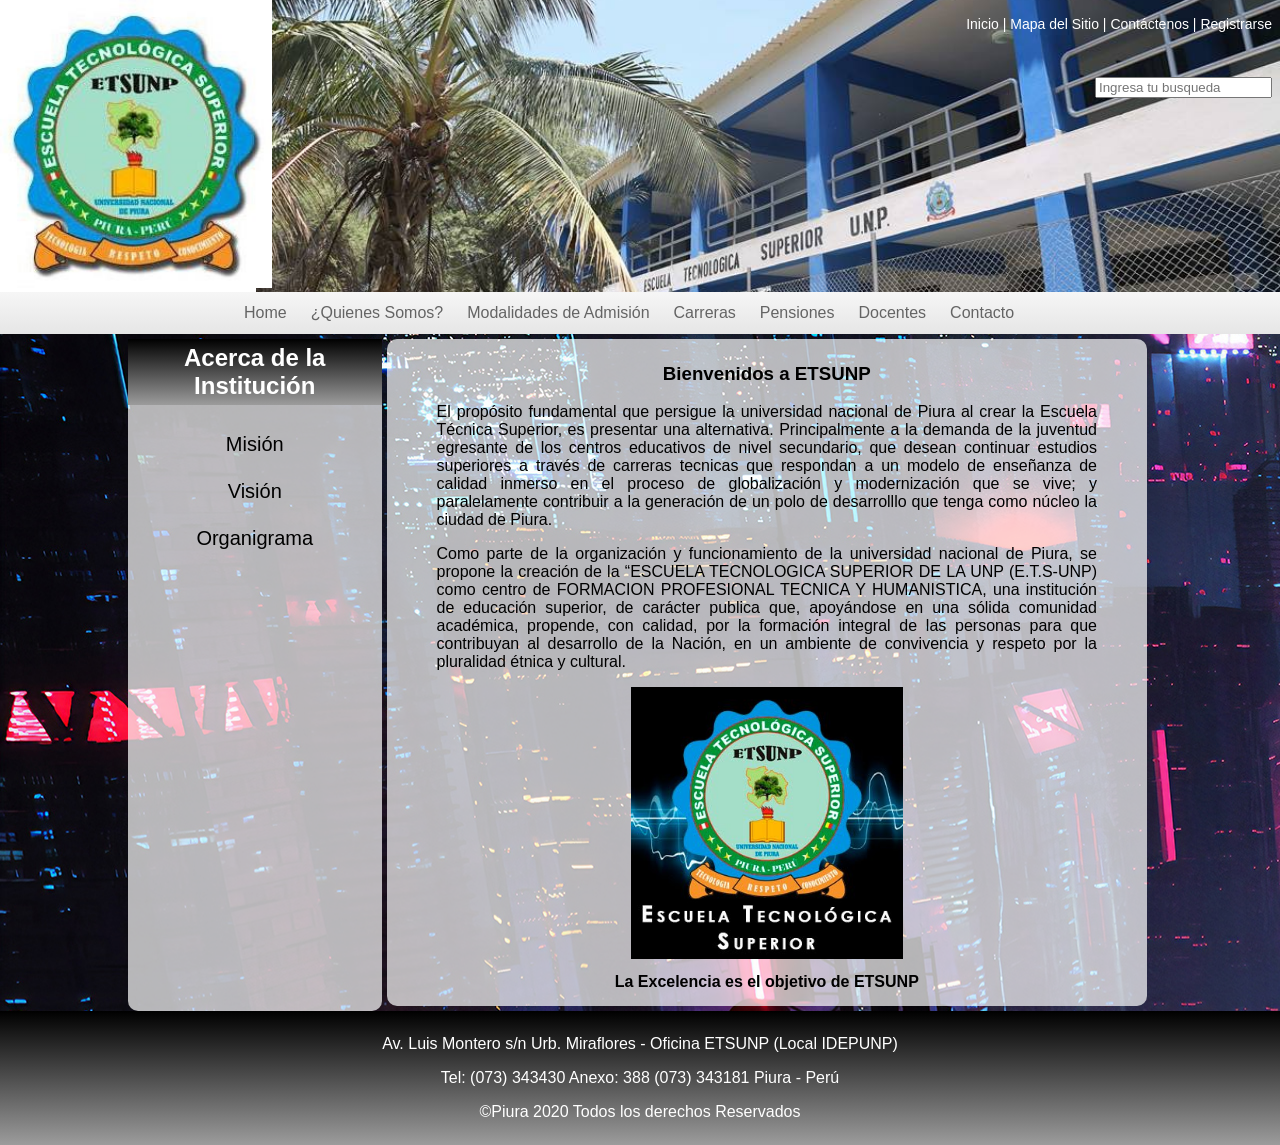
<file: etsunp/index.html>
<!DOCTYPE html>
<html lang="en">
<head>
  <meta charset="UTF-8">
  <meta name="viewport" content="width=device-width, user-scalable=no, initial-scale=1.0, maximum-scale=1.0, minimum-scale=1.0">
  <title>Escuela Tecnológica Superior UNP | ETSUNP</title>
  <link rel="shortcut icon" type="image/x-icon" href="img/icon.ico">
  <link rel="stylesheet" href="css/estilos.css">
</head>
<body>

  <header>
    <div class="cabecera">
      <div class="logo">
        <img src="img/logo.jpg">
      </div>
      <div class="izquierda">
        <div class="enlaces">
          <a href="home.html">Inicio</a> |
          <a href="#">Mapa del Sitio</a> |
          <a href="#pie">Contáctenos</a> |
          <a href="#">Registrarse</a>
        </div>
        <div class="busqueda">
          <input type="text" name="texto" id="texto" placeholder="Ingresa tu busqueda">
        </div>
      </div>
    </div>
  </header>

  <nav>
    <div class="navs">
      <ul class="lista">
        <li class="item"><a href="Home.html">Home</a></li>
        <li class="item"><a href="#">¿Quienes Somos?</a></li>
        <li class="item"><a href="#">Modalidades de Admisión</a></li>
        <li class="item"><a href="carreras.html">Carreras</a></li>
        <li class="item"><a href="#">Pensiones</a></li>
        <li class="item"><a href="#">Docentes</a></li>
        <li class="item"><a href="#">Contacto</a></li>
      </ul>
    </div>
  </nav>
  <div class="cuerpo">
    <div class="interno">
      <aside>
          <div class="titulo">
            <h1>Acerca de la Institución</h1>
          </div>
          <ul class="menuaside">
            <li><a href="mision.html">Misión</a></li>
            <li><a href="vision.html">Visión</a></li>
            <li><a href="organigrama.html">Organigrama</a></li>
          </ul>
      </aside>
      <section>
        <article>
          <h1>Bienvenidos a ETSUNP</h1>
          <p>El propósito fundamental que persigue la universidad nacional de Piura al crear la Escuela Técnica Superior, es presentar una alternativa. Principalmente a la demanda de la juventud egresante de los centros educativos de nivel secundario, que desean continuar estudios superiores a través de carreras tecnicas que respondan a un modelo de enseñanza de calidad inmerso en el proceso de globalización y modernización que se vive; y paralelamente contribuir a la generación de un polo de desarrolllo que tenga como núcleo la ciudad de Piura.</p>

          <p>Como parte de la organización y funcionamiento de la universidad nacional de Piura, se propone la creación de la “ESCUELA TECNOLOGICA SUPERIOR DE LA UNP (E.T.S-UNP) como centro de FORMACION PROFESIONAL TECNICA Y HUMANISTICA, una institución de educación superior, de carácter publica que, apoyándose en una sólida comunidad académica, propende, con calidad, por la formación integral de las personas para que contribuyan al desarrollo de la Nación, en un ambiente de convivencia y respeto por la pluralidad étnica y cultural.</p>
          <div class="img">
            <img src="img/logo2.jpg" alt="">
            <figcaption><b>La Excelencia es el objetivo de ETSUNP</b></figcaption>
          </div>
        </article>
      </section>
    </div>  
  </div>
  <footer>
    <div id="pie"class="pie">
      <p>Av. Luis Montero s/n Urb. Miraflores - Oficina ETSUNP (Local IDEPUNP)</p>
      <p>Tel: (073) 343430   Anexo: 388 (073) 343181       
      Piura - Perú</p>
      <p>©Piura 2020 Todos los derechos Reservados </p>
      
    </div>
  </footer>
</body>
</html>
</file>
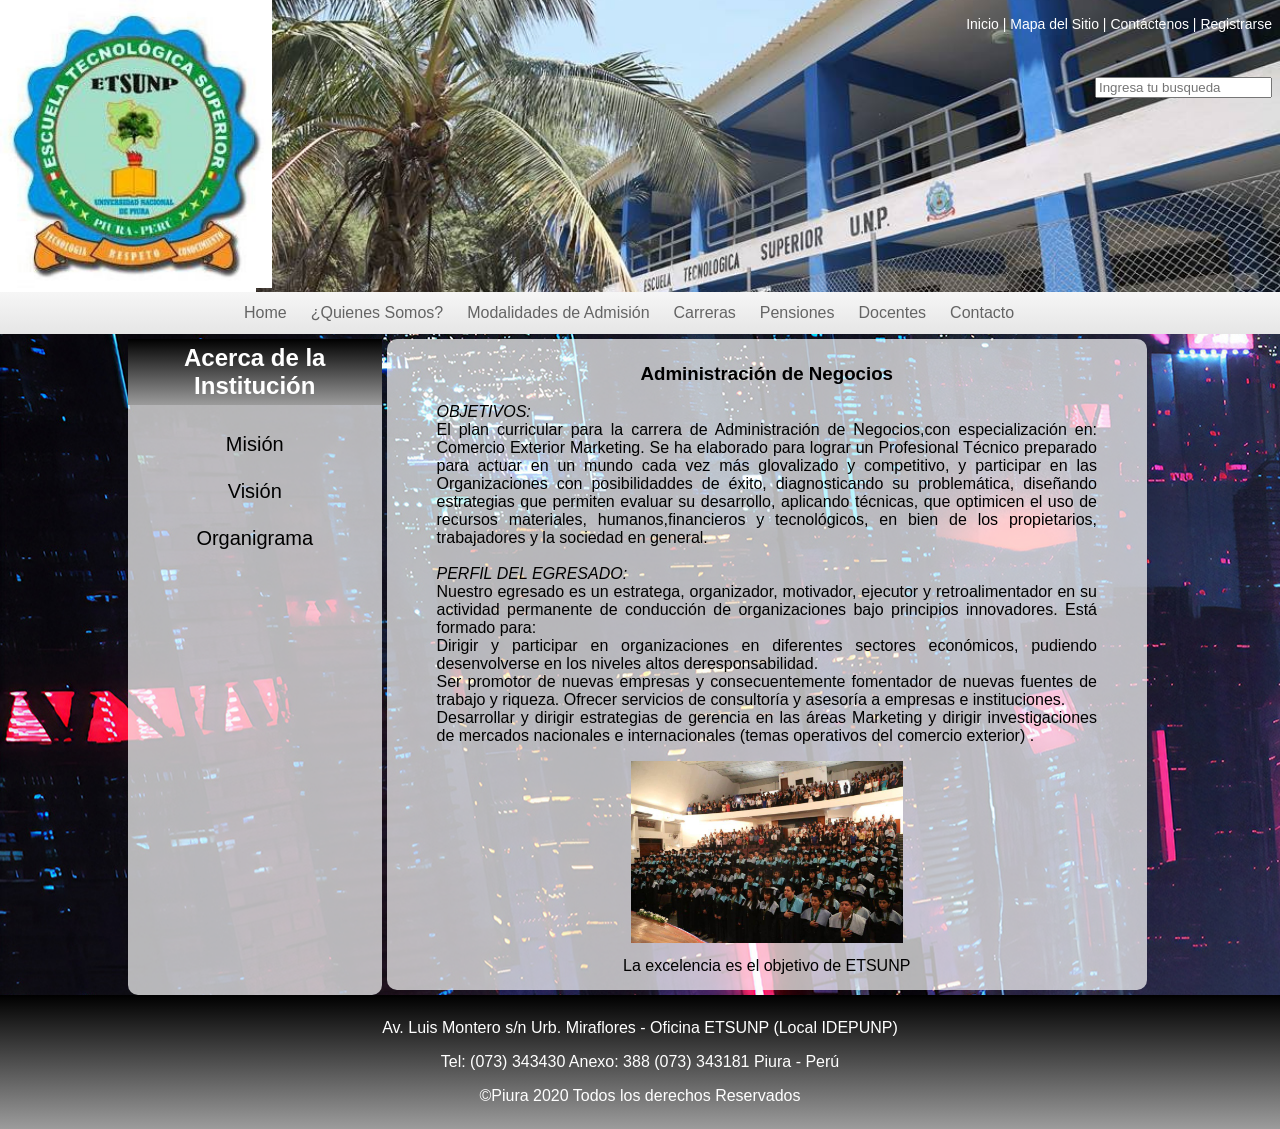
<file: etsunp/administracion.html>
<!DOCTYPE html>
<html lang="en">
<head>
  <meta charset="UTF-8">
  <meta name="viewport" content="width=device-width, user-scalable=no, initial-scale=1.0, maximum-scale=1.0, minimum-scale=1.0">
  <title>Escuela Tecnológica Superior UNP | ETSUNP</title>
  <link rel="shortcut icon" type="image/x-icon" href="img/icon.ico">
  <link rel="stylesheet" href="css/estilos.css">
</head>
<body>

  <header>
    <div class="cabecera">
      <div class="logo">
        <img src="img/logo.jpg">
      </div>
      <div class="izquierda">
        <div class="enlaces">
          <a href="home.html">Inicio</a> |
          <a href="#">Mapa del Sitio</a> |
          <a href="#pie">Contáctenos</a> |
          <a href="#">Registrarse</a>
        </div>
        <div class="busqueda">
          <input type="text" name="texto" id="texto" placeholder="Ingresa tu busqueda">
        </div>
      </div>
    </div>
  </header>

  <nav>
    <div class="navs">
      <ul class="lista">
        <li class="item"><a href="Home.html">Home</a></li>
        <li class="item"><a href="#">¿Quienes Somos?</a></li>
        <li class="item"><a href="#">Modalidades de Admisión</a></li>
        <li class="item"><a href="carreras.html">Carreras</a></li>
        <li class="item"><a href="#">Pensiones</a></li>
        <li class="item"><a href="#">Docentes</a></li>
        <li class="item"><a href="#">Contacto</a></li>
      </ul>
    </div>
  </nav>
  <div class="cuerpo">
    <div class="interno">
      <aside>
          <div class="titulo">
            <h1>Acerca de la Institución</h1>
          </div>
          <ul class="menuaside">
            <li><a href="mision.html">Misión</a></li>
            <li><a href="vision.html">Visión</a></li>
            <li><a href="organigrama.html">Organigrama</a></li>
          </ul>
      </aside>
      <section>
        <article>
          <h1>Administración de Negocios</h1>
          <p><i>OBJETIVOS:</i> <br>
              El plan curricular para la carrera de Administración de Negocios,con especialización en: 
              Comercio Exterior
              Marketing.
              Se ha elaborado para lograr un Profesional Técnico preparado para actuar en un mundo cada vez más glovalizado y competitivo, y participar en las Organizaciones con posibilidaddes de éxito, diagnosticando su problemática, diseñando estrategias que permiten evaluar su desarrollo, aplicando técnicas, que optimicen el uso de recursos materiales, humanos,financieros y tecnológicos, en bien de los propietarios, trabajadores y la sociedad en general.
              <br>
              <br>
              <i>PERFIL DEL EGRESADO:</i> <br>
              Nuestro egresado es un estratega, organizador, motivador, ejecutor y retroalimentador en su actividad permanente de conducción de organizaciones bajo principios innovadores. Está formado para:  <br>
              Dirigir y participar en organizaciones en diferentes sectores económicos, pudiendo desenvolverse en los niveles altos deresponsabilidad. <br>
              Ser promotor de nuevas empresas y consecuentemente fomentador de nuevas fuentes de trabajo y riqueza.
              Ofrecer servicios de consultoría y asesoría a empresas e instituciones. <br>
              Desarrollar y dirigir estrategias de gerencia en las áreas Marketing y dirigir investigaciones de mercados nacionales e internacionales (temas operativos del comercio exterior) .</p>
          <div class="img">
            <img src="img/graduacion.jpg" alt="">
            <figcaption>La excelencia es el objetivo de ETSUNP</figcaption>
          </div>
        </article>
      </section>
    </div>  
  </div>
  <footer>
    <div id="pie"class="pie">
      <p>Av. Luis Montero s/n Urb. Miraflores - Oficina ETSUNP (Local IDEPUNP)</p>
      <p>Tel: (073) 343430   Anexo: 388 (073) 343181       
      Piura - Perú</p>
      <p>©Piura 2020 Todos los derechos Reservados </p>
      
    </div>
  </footer>
</body>
</html>
</file>
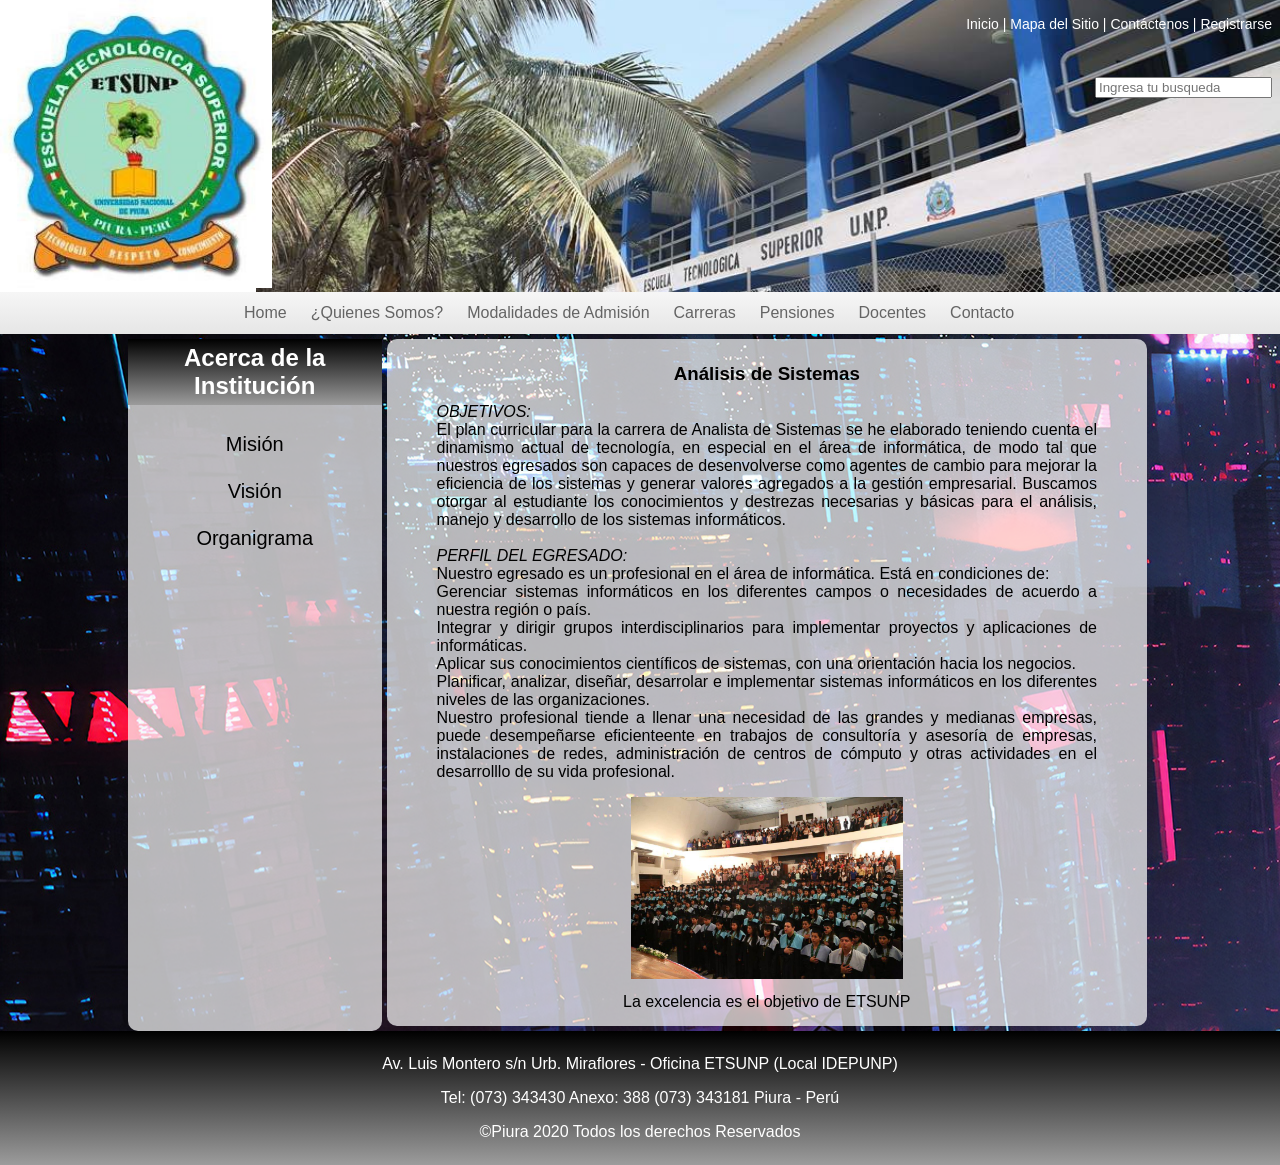
<file: etsunp/analisis.html>
<!DOCTYPE html>
<html lang="en">
<head>
  <meta charset="UTF-8">
  <meta name="viewport" content="width=device-width, user-scalable=no, initial-scale=1.0, maximum-scale=1.0, minimum-scale=1.0">
  <title>Escuela Tecnológica Superior UNP | ETSUNP</title>
  <link rel="shortcut icon" type="image/x-icon" href="img/icon.ico">
  <link rel="stylesheet" href="css/estilos.css">
</head>
<body>

  <header>
    <div class="cabecera">
      <div class="logo">
        <img src="img/logo.jpg">
      </div>
      <div class="izquierda">
        <div class="enlaces">
          <a href="home.html">Inicio</a> |
          <a href="#">Mapa del Sitio</a> |
          <a href="#pie">Contáctenos</a> |
          <a href="#">Registrarse</a>
        </div>
        <div class="busqueda">
          <input type="text" name="texto" id="texto" placeholder="Ingresa tu busqueda">
        </div>
      </div>
    </div>
  </header>

  <nav>
    <div class="navs">
      <ul class="lista">
        <li class="item"><a href="Home.html">Home</a></li>
        <li class="item"><a href="#">¿Quienes Somos?</a></li>
        <li class="item"><a href="#">Modalidades de Admisión</a></li>
        <li class="item"><a href="carreras.html">Carreras</a></li>
        <li class="item"><a href="#">Pensiones</a></li>
        <li class="item"><a href="#">Docentes</a></li>
        <li class="item"><a href="#">Contacto</a></li>
      </ul>
    </div>
  </nav>
  <div class="cuerpo">
    <div class="interno">
      <aside>
          <div class="titulo">
            <h1>Acerca de la Institución</h1>
          </div>
          <ul class="menuaside">
            <li><a href="mision.html">Misión</a></li>
            <li><a href="vision.html">Visión</a></li>
            <li><a href="organigrama.html">Organigrama</a></li>
          </ul>
      </aside>
      <section>
        <article>
          <h1>Análisis de Sistemas</h1>
          <p><i>OBJETIVOS:</i> <br>
              El plan curricular para la carrera de Analista de Sistemas se he elaborado teniendo cuenta el dinamismo actual de tecnología, en especial en el área de informática, de modo tal que nuestros egresados son capaces de desenvolverse como agentes de cambio para mejorar la eficiencia de los sistemas y generar valores agregados a la gestión empresarial. 

              Buscamos otorgar al estudiante los conocimientos y destrezas necesarias y básicas para el análisis, manejo y desarrollo de los sistemas informáticos.
              <br>
              <br>
              <i>PERFIL DEL EGRESADO:</i> <br>
              Nuestro egresado es un profesional en el área de informática. Está en condiciones de: <br>
              Gerenciar sistemas informáticos en los diferentes campos o necesidades de acuerdo a nuestra región o país. <br>
              Integrar y dirigir grupos interdisciplinarios para implementar proyectos y aplicaciones de informáticas.<br>
              Aplicar sus conocimientos científicos de sistemas, con una orientación hacia los negocios.
              <br>
              Planificar, analizar, diseñar, desarrolar e implementar sistemas informáticos en los diferentes niveles de las organizaciones.
              <br>
              Nuestro profesional tiende a llenar una necesidad de las grandes y medianas empresas, puede desempeñarse eficienteente en trabajos de consultoría y asesoría de empresas, instalaciones de redes, administración de centros de cómputo y otras actividades en el desarrolllo de su vida profesional.</p>
          <div class="img">
            <img src="img/graduacion.jpg" alt="">
            <figcaption>La excelencia es el objetivo de ETSUNP</figcaption>
          </div>
        </article>
      </section>
    </div>  
  </div>
  <footer>
    <div id="pie"class="pie">
      <p>Av. Luis Montero s/n Urb. Miraflores - Oficina ETSUNP (Local IDEPUNP)</p>
      <p>Tel: (073) 343430   Anexo: 388 (073) 343181       
      Piura - Perú</p>
      <p>©Piura 2020 Todos los derechos Reservados </p>
      
    </div>
  </footer>
</body>
</html>
</file>
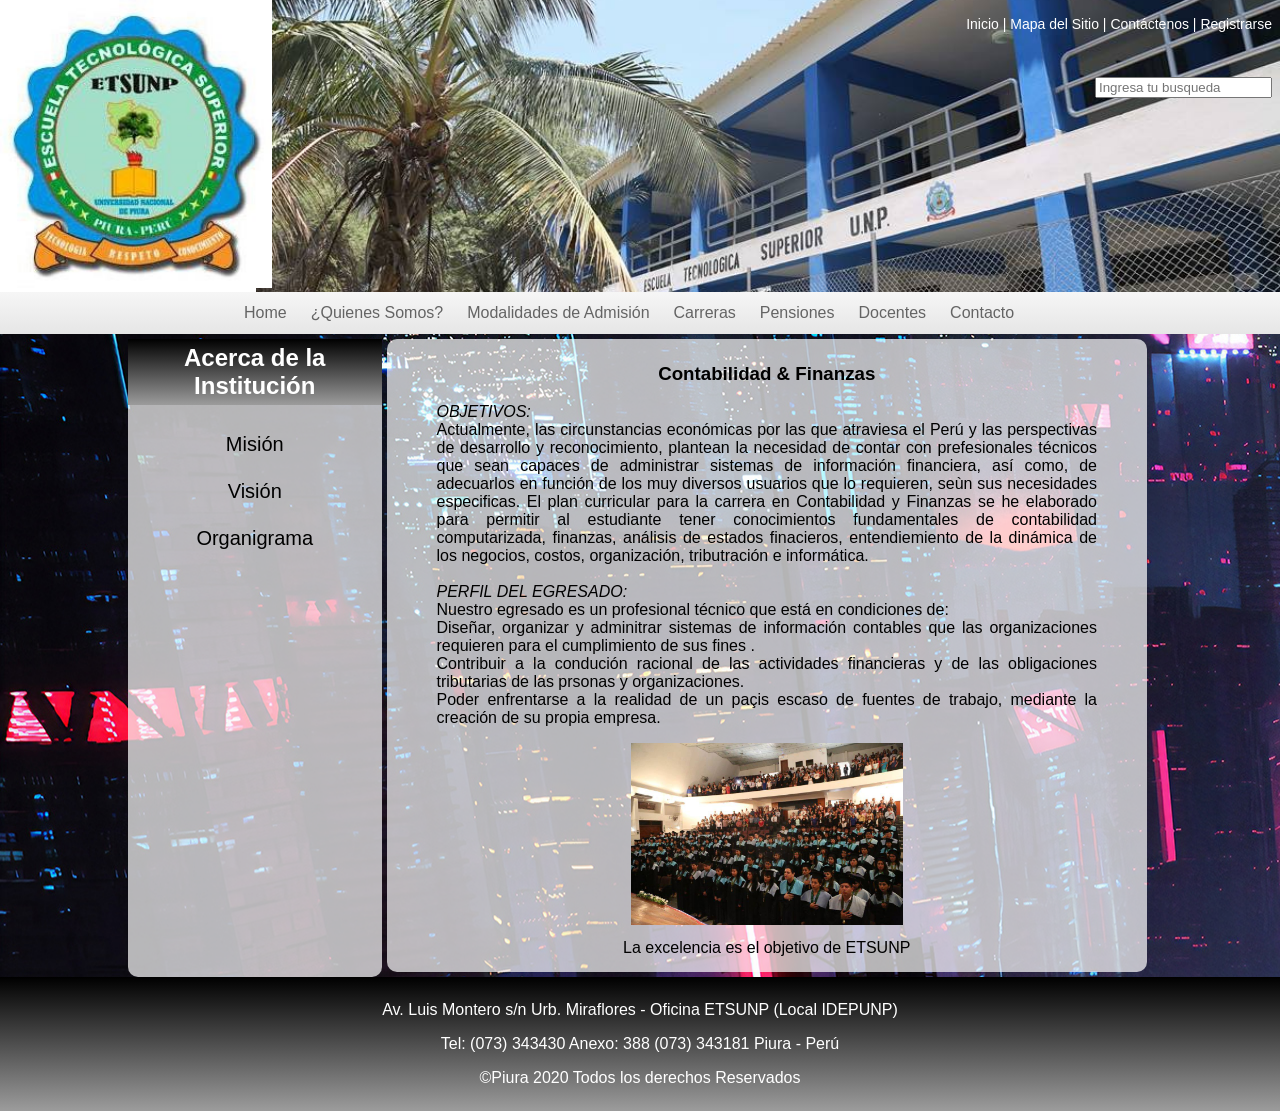
<file: etsunp/contabilidad.html>
<!DOCTYPE html>
<html lang="en">
<head>
  <meta charset="UTF-8">
  <meta name="viewport" content="width=device-width, user-scalable=no, initial-scale=1.0, maximum-scale=1.0, minimum-scale=1.0">
  <title>Escuela Tecnológica Superior UNP | ETSUNP</title>
  <link rel="shortcut icon" type="image/x-icon" href="img/icon.ico">
  <link rel="stylesheet" href="css/estilos.css">
</head>
<body>

  <header>
    <div class="cabecera">
      <div class="logo">
        <img src="img/logo.jpg">
      </div>
      <div class="izquierda">
        <div class="enlaces">
          <a href="home.html">Inicio</a> |
          <a href="#">Mapa del Sitio</a> |
          <a href="#pie">Contáctenos</a> |
          <a href="#">Registrarse</a>
        </div>
        <div class="busqueda">
          <input type="text" name="texto" id="texto" placeholder="Ingresa tu busqueda">
        </div>
      </div>
    </div>
  </header>

  <nav>
    <div class="navs">
      <ul class="lista">
        <li class="item"><a href="Home.html">Home</a></li>
        <li class="item"><a href="#">¿Quienes Somos?</a></li>
        <li class="item"><a href="#">Modalidades de Admisión</a></li>
        <li class="item"><a href="carreras.html">Carreras</a></li>
        <li class="item"><a href="#">Pensiones</a></li>
        <li class="item"><a href="#">Docentes</a></li>
        <li class="item"><a href="#">Contacto</a></li>
      </ul>
    </div>
  </nav>
  <div class="cuerpo">
    <div class="interno">
      <aside>
          <div class="titulo">
            <h1>Acerca de la Institución</h1>
          </div>
          <ul class="menuaside">
            <li><a href="mision.html">Misión</a></li>
            <li><a href="vision.html">Visión</a></li>
            <li><a href="organigrama.html">Organigrama</a></li>
          </ul>
      </aside>
      <section>
        <article>
          <h1>Contabilidad & Finanzas</h1>
          <p><i>OBJETIVOS:</i> <br>
              Actualmente, las circunstancias económicas por las que atraviesa el Perú y las perspectivas de desarrollo y reconocimiento, plantean la necesidad de contar con prefesionales técnicos que sean capaces de administrar sistemas de información financiera, así como, de adecuarlos en función de los muy diversos usuarios que lo requieren, seùn sus necesidades especificas.

              El plan curricular para la carrera en Contabilidad y Finanzas se he elaborado para permitir al estudiante tener conocimientos fundamentales de contabilidad computarizada, finanzas, análisis de estados finacieros, entendiemiento de la dinámica de los negocios, costos, organización, tributración e informática.
              
              <br>
              <br>
              <i>PERFIL DEL EGRESADO:</i> <br>
              Nuestro egresado es un profesional técnico que está en condiciones de:<br>
              Diseñar, organizar y adminitrar sistemas de información contables que las organizaciones requieren para el cumplimiento de sus fines . <br>
              Contribuir a la condución racional de las actividades financieras y de las obligaciones tributarias de las prsonas y organizaciones.<br>
              Poder enfrentarse a la realidad de un paçis escaso de fuentes de trabajo, mediante la creación de su propia empresa.</p>
          <div class="img">
            <img src="img/graduacion.jpg" alt="">
            <figcaption>La excelencia es el objetivo de ETSUNP</figcaption>
          </div>
        </article>
      </section>
    </div>  
  </div>
  <footer>
    <div id="pie"class="pie">
      <p>Av. Luis Montero s/n Urb. Miraflores - Oficina ETSUNP (Local IDEPUNP)</p>
      <p>Tel: (073) 343430   Anexo: 388 (073) 343181       
      Piura - Perú</p>
      <p>©Piura 2020 Todos los derechos Reservados </p>
      
    </div>
  </footer>
</body>
</html>
</file>
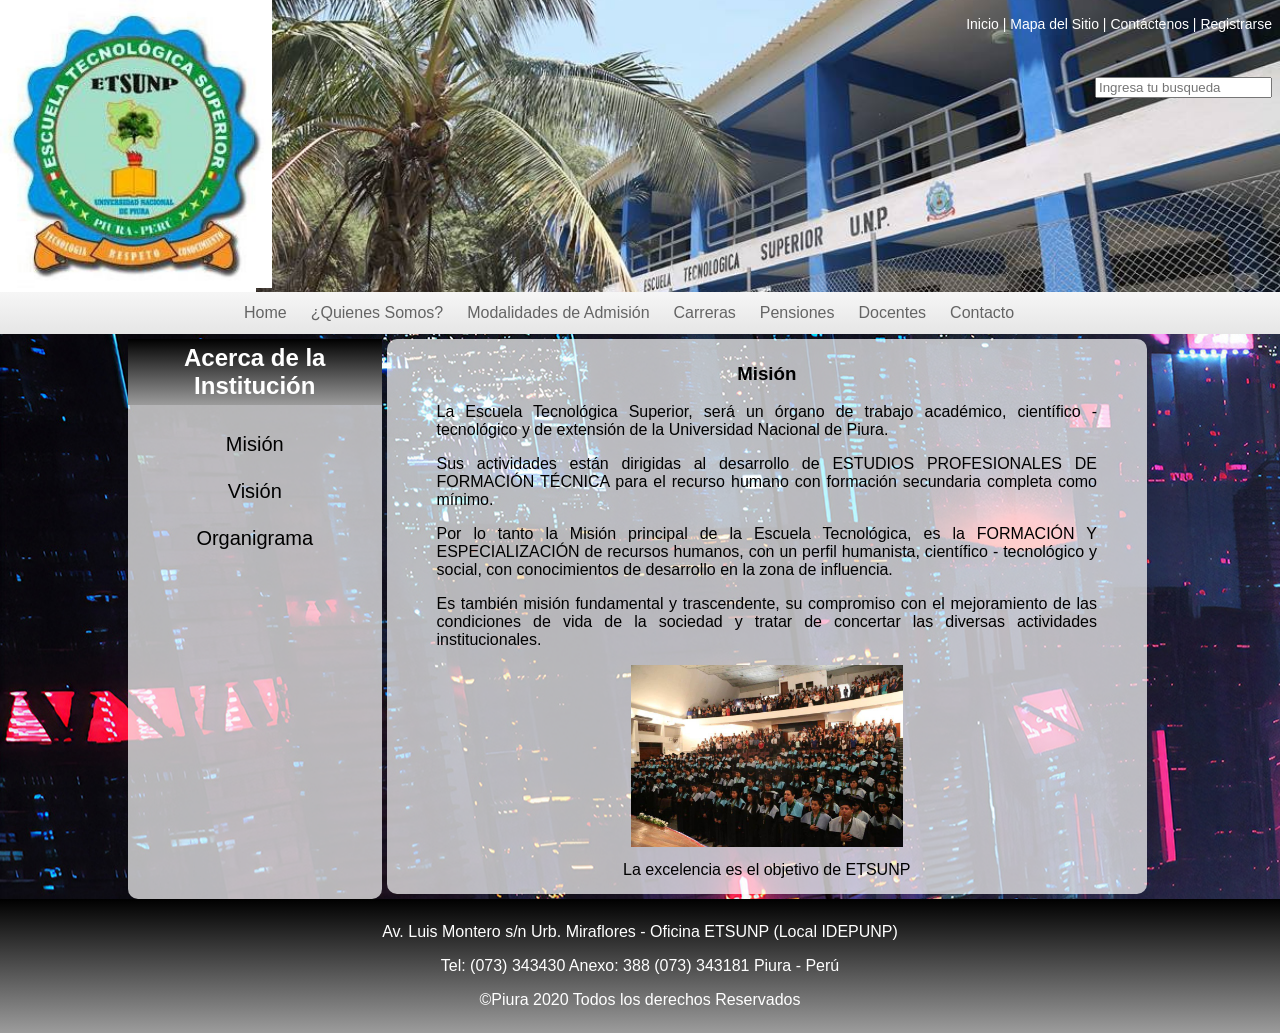
<file: etsunp/mision.html>
<!DOCTYPE html>
<html lang="en">
<head>
  <meta charset="UTF-8">
  <meta name="viewport" content="width=device-width, user-scalable=no, initial-scale=1.0, maximum-scale=1.0, minimum-scale=1.0">
  <title>Escuela Tecnológica Superior UNP | ETSUNP</title>
  <link rel="shortcut icon" type="image/x-icon" href="img/icon.ico">
  <link rel="stylesheet" href="css/estilos.css">
</head>
<body>

  <header>
    <div class="cabecera">
      <div class="logo">
        <img src="img/logo.jpg">
      </div>
      <div class="izquierda">
        <div class="enlaces">
          <a href="home.html">Inicio</a> |
          <a href="#">Mapa del Sitio</a> |
          <a href="#pie">Contáctenos</a> |
          <a href="#">Registrarse</a>
        </div>
        <div class="busqueda">
          <input type="text" name="texto" id="texto" placeholder="Ingresa tu busqueda">
        </div>
      </div>
    </div>
  </header>

  <nav>
    <div class="navs">
      <ul class="lista">
        <li class="item"><a href="Home.html">Home</a></li>
        <li class="item"><a href="#">¿Quienes Somos?</a></li>
        <li class="item"><a href="#">Modalidades de Admisión</a></li>
        <li class="item"><a href="carreras.html">Carreras</a></li>
        <li class="item"><a href="#">Pensiones</a></li>
        <li class="item"><a href="#">Docentes</a></li>
        <li class="item"><a href="#">Contacto</a></li>
      </ul>
    </div>
  </nav>
  <div class="cuerpo">
    <div class="interno">
      <aside>
          <div class="titulo">
            <h1>Acerca de la Institución</h1>
          </div>
          <ul class="menuaside">
            <li><a href="mision.html">Misión</a></li>
            <li><a href="vision.html">Visión</a></li>
            <li><a href="organigrama.html">Organigrama</a></li>
          </ul>
      </aside>
      <section>
        <article>
          <h1>Misión</h1>
          <p>La Escuela Tecnológica Superior, será un órgano de trabajo académico, científico - tecnológico y de extensión de la Universidad Nacional de Piura.</p>

          <p>Sus actividades están dirigidas al desarrollo de ESTUDIOS PROFESIONALES DE FORMACIÓN TÉCNICA para el recurso humano con formación secundaria completa como mínimo.<p/>

          <p>Por lo tanto la Misión principal de la Escuela Tecnológica, es la FORMACIÓN Y ESPECIALIZACIÓN de recursos humanos, con un perfil humanista, científico - tecnológico y social, con conocimientos de desarrollo en la zona de influencia.<p/>
          <p>Es también misión fundamental y trascendente, su compromiso con el mejoramiento de las condiciones de vida de la sociedad y tratar de concertar las diversas actividades institucionales.</p>
          <div class="img">
            <img src="img/graduacion.jpg" alt="">
            <figcaption>La excelencia es el objetivo de ETSUNP</figcaption>
          </div>
        </article>
      </section>
    </div>  
  </div>
  <footer>
    <div id="pie"class="pie">
      <p>Av. Luis Montero s/n Urb. Miraflores - Oficina ETSUNP (Local IDEPUNP)</p>
      <p>Tel: (073) 343430   Anexo: 388 (073) 343181       
      Piura - Perú</p>
      <p>©Piura 2020 Todos los derechos Reservados </p>
      
    </div>
  </footer>
</body>
</html>
</file>
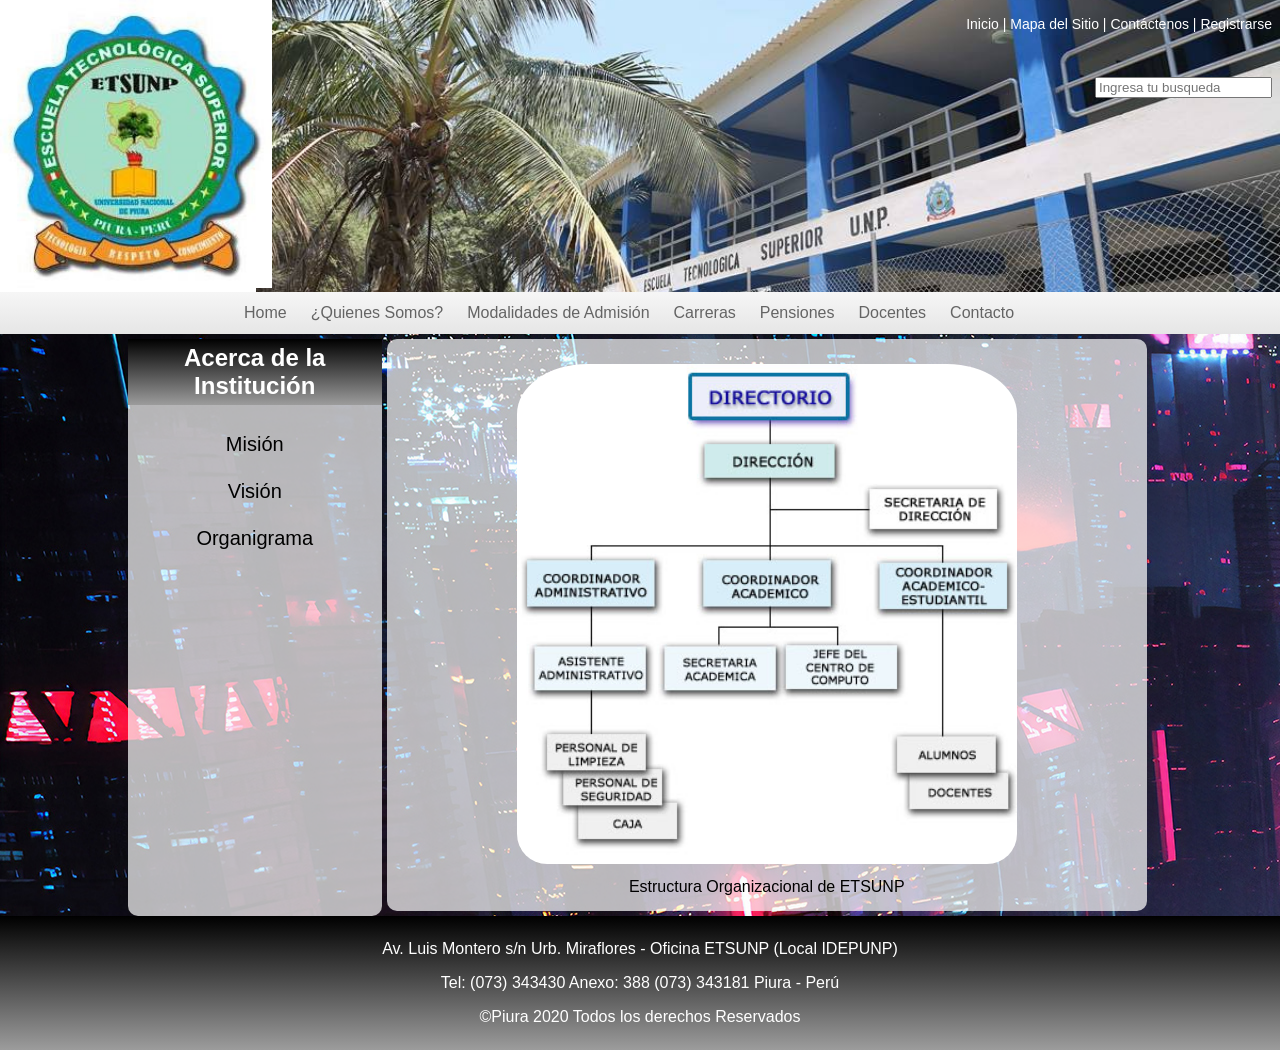
<file: etsunp/organigrama.html>
<!DOCTYPE html>
<html lang="en">
<head>
  <meta charset="UTF-8">
  <meta name="viewport" content="width=device-width, user-scalable=no, initial-scale=1.0, maximum-scale=1.0, minimum-scale=1.0">
  <title>Escuela Tecnológica Superior UNP | ETSUNP</title>
  <link rel="shortcut icon" type="image/x-icon" href="img/icon.ico">
  <link rel="stylesheet" href="css/estilos.css">
</head>
<body>

  <header>
    <div class="cabecera">
      <div class="logo">
        <img src="img/logo.jpg">
      </div>
      <div class="izquierda">
        <div class="enlaces">
          <a href="home.html">Inicio</a> |
          <a href="#">Mapa del Sitio</a> |
          <a href="#pie">Contáctenos</a> |
          <a href="#">Registrarse</a>
        </div>
        <div class="busqueda">
          <input type="text" name="texto" id="texto" placeholder="Ingresa tu busqueda">
        </div>
      </div>
    </div>
  </header>

  <nav>
    <div class="navs">
      <ul class="lista">
        <li class="item"><a href="Home.html">Home</a></li>
        <li class="item"><a href="#">¿Quienes Somos?</a></li>
        <li class="item"><a href="#">Modalidades de Admisión</a></li>
        <li class="item"><a href="carreras.html">Carreras</a></li>
        <li class="item"><a href="#">Pensiones</a></li>
        <li class="item"><a href="#">Docentes</a></li>
        <li class="item"><a href="#">Contacto</a></li>
      </ul>
    </div>
  </nav>
  <div class="cuerpo">
    <div class="interno">
      <aside>
          <div class="titulo">
            <h1>Acerca de la Institución</h1>
          </div>
          <ul class="menuaside">
            <li><a href="mision.html">Misión</a></li>
            <li><a href="vision.html">Visión</a></li>
            <li><a href="organigrama.html">Organigrama</a></li>
          </ul>
      </aside>
      <section>
        <article>
          <div class="img">
            <img class="organigrama" src="img/organigrama.jpg" alt="">
            <figcaption>Estructura Organizacional de ETSUNP</figcaption>
          </div>
        </article>
      </section>
    </div>  
  </div>
  <footer>
    <div id="pie"class="pie">
      <p>Av. Luis Montero s/n Urb. Miraflores - Oficina ETSUNP (Local IDEPUNP)</p>
      <p>Tel: (073) 343430   Anexo: 388 (073) 343181       
      Piura - Perú</p>
      <p>©Piura 2020 Todos los derechos Reservados </p>
      
    </div>
  </footer>
</body>
</html>
</file>
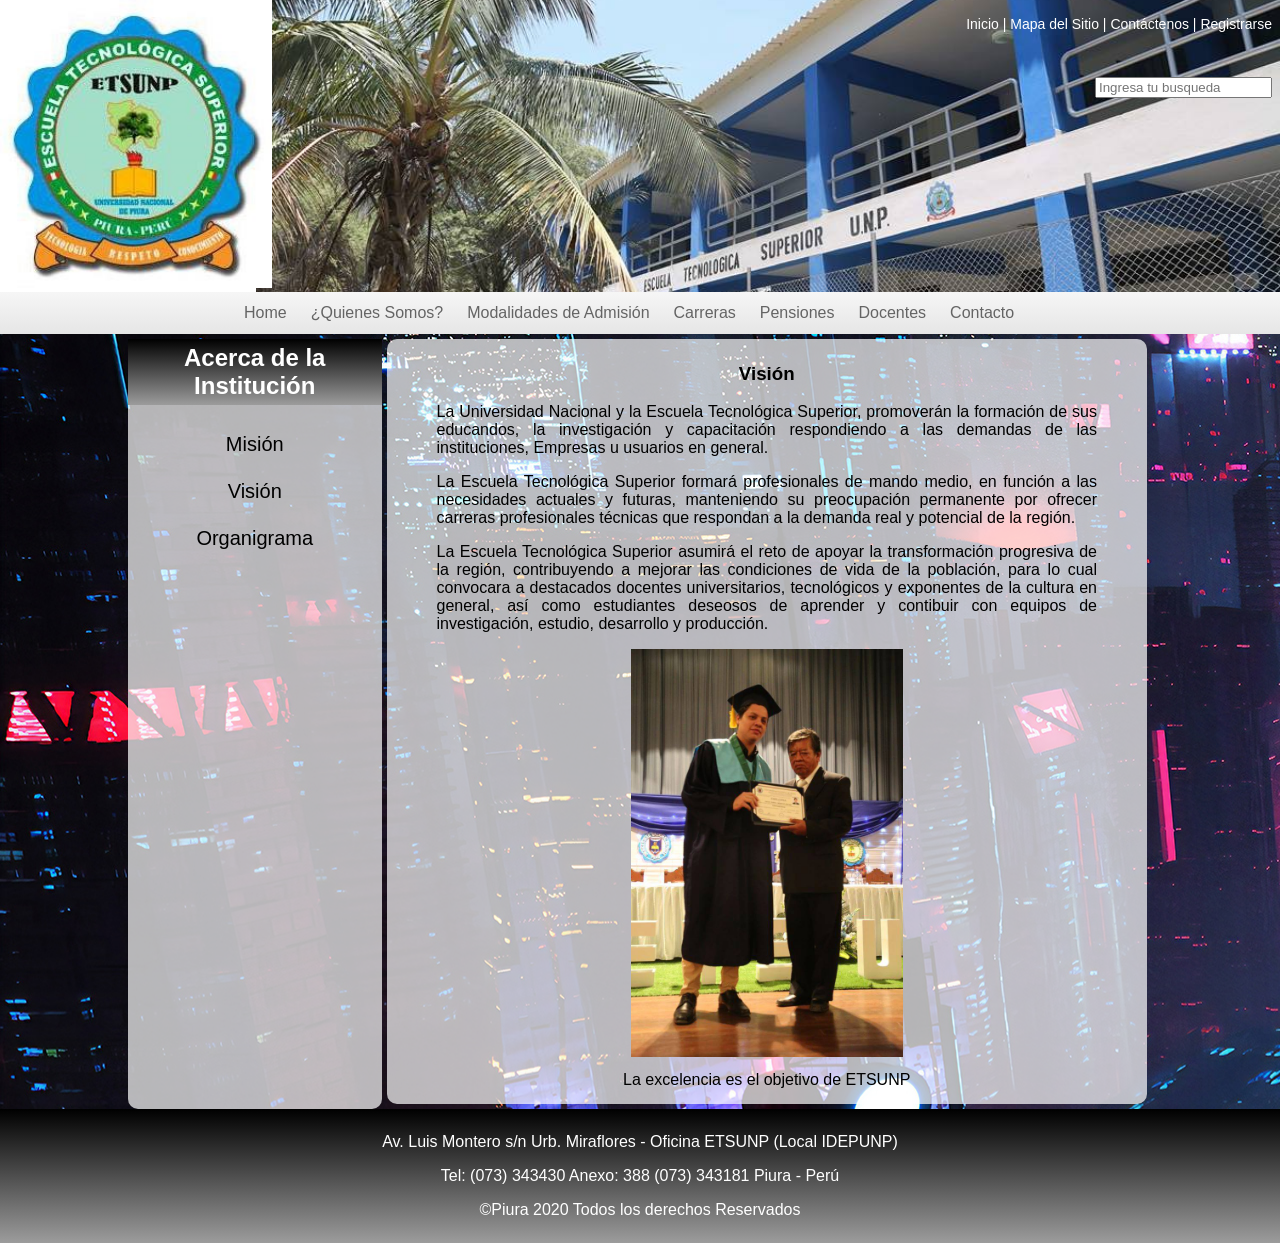
<file: etsunp/vision.html>
<!DOCTYPE html>
<html lang="en">
<head>
  <meta charset="UTF-8">
  <meta name="viewport" content="width=device-width, user-scalable=no, initial-scale=1.0, maximum-scale=1.0, minimum-scale=1.0">
  <title>Escuela Tecnológica Superior UNP | ETSUNP</title>
  <link rel="shortcut icon" type="image/x-icon" href="img/icon.ico">
  <link rel="stylesheet" href="css/estilos.css">
</head>
<body>

  <header>
    <div class="cabecera">
      <div class="logo">
        <img src="img/logo.jpg">
      </div>
      <div class="izquierda">
        <div class="enlaces">
          <a href="home.html">Inicio</a> |
          <a href="#">Mapa del Sitio</a> |
          <a href="#pie">Contáctenos</a> |
          <a href="#">Registrarse</a>
        </div>
        <div class="busqueda">
          <input type="text" name="texto" id="texto" placeholder="Ingresa tu busqueda">
        </div>
      </div>
    </div>
  </header>

  <nav>
    <div class="navs">
      <ul class="lista">
        <li class="item"><a href="Home.html">Home</a></li>
        <li class="item"><a href="#">¿Quienes Somos?</a></li>
        <li class="item"><a href="#">Modalidades de Admisión</a></li>
        <li class="item"><a href="carreras.html">Carreras</a></li>
        <li class="item"><a href="#">Pensiones</a></li>
        <li class="item"><a href="#">Docentes</a></li>
        <li class="item"><a href="#">Contacto</a></li>
      </ul>
    </div>
  </nav>
  <div class="cuerpo">
    <div class="interno">
      <aside>
          <div class="titulo">
            <h1>Acerca de la Institución</h1>
          </div>
          <ul class="menuaside">
            <li><a href="mision.html">Misión</a></li>
            <li><a href="vision.html">Visión</a></li>
            <li><a href="organigrama.html">Organigrama</a></li>
          </ul>
      </aside>
      <section>
        <article>
          <h1>Visión</h1>
          <p>La Universidad Nacional y la Escuela Tecnológica Superior, promoverán la formación de sus educandos, la investigación y capacitación respondiendo a las demandas de las instituciones, Empresas u usuarios en general.</p>

          <p>La Escuela Tecnológica Superior formará profesionales de mando medio, en función a las necesidades actuales y futuras, manteniendo su preocupación permanente por ofrecer carreras profesionales técnicas que respondan a la demanda real y potencial de la región.<p/>

          <p>La Escuela Tecnológica Superior asumirá el reto de apoyar la transformación progresiva de la región, contribuyendo a mejorar las condiciones de vida de la población, para lo cual convocara a destacados docentes universitarios, tecnológicos y exponentes de la cultura en general, así como estudiantes deseosos de aprender y contibuir con equipos de investigación, estudio, desarrollo y producción.
          </p>
          <div class="img">
            <img src="img/director.jpg" alt="">
            <figcaption>La excelencia es el objetivo de ETSUNP</figcaption>
          </div>
        </article>
      </section>
    </div>  
  </div>
  <footer>
    <div id="pie"class="pie">
      <p>Av. Luis Montero s/n Urb. Miraflores - Oficina ETSUNP (Local IDEPUNP)</p>
      <p>Tel: (073) 343430   Anexo: 388 (073) 343181       
      Piura - Perú</p>
      <p>©Piura 2020 Todos los derechos Reservados </p>
      
    </div>
  </footer>
</body>
</html>
</file>
<file: etsunp/css/estilos.css>
body{
	margin: 0;
	height: 100%;
	font-family: "Arial Narrow", Arial, sans-serif;
	font-style: normal;
	font-variant: normal;
}
.cabecera{
	background: url("../img/portada.jpg") left no-repeat;
	background-size: 80%;
	background-position: right;
	margin: 0 auto;
	display: flex;
}
@media (max-width: 1200px) {
  .cabecera {
	background-size: 70%;
  }
}
@media (max-width: 800px) {
  .cabecera {
	background-size: 80%;
  }
}
img{
	width: 272px;
}
.logo{
	width: 60%;
}
.izquierda{
	width: 40%;
	margin-top: 8px;
	padding-top: 8px;
	padding-right: 8px;
}
.enlaces{
	text-align:right;
	color: white;	
	font-size: 14px;

}
.enlaces a{
	text-decoration: none;
	color: white;
	transition: color 1s;
}
.enlaces a:hover{
	color:red;
}
.busqueda{
	padding-top: 45px;
	text-align: right;
}
nav{
	background-image: linear-gradient(#f6f6f6, #e6e6e6);
}
.navs{
	width: 70%;
	margin: 0 auto;
	display: flex;
}
.lista > li{
	float: left;
}
.lista{
	margin-top: 0px;
	margin-bottom: 0px;
}
.lista li{

	list-style: none;
}
.item a{
	text-decoration: none;
	color: #646464;
	padding: 12px 12px;
	display: block;
	transition: color 0.5s;
}
.item a:hover{
	color: white;
	background-image: linear-gradient(black,#9c9c9c);
}
.cuerpo{
	background: url("../img/fondo.jpg") fixed no-repeat;
}
.interno{
	width: 80%;
	margin: 0 auto;
	display: flex;
}
aside{
	width: 25%;
	background: rgba(255,255,255,0.7);
	margin-top: 5px;
	border-radius: 10px;
}
.titulo{
	background-image: linear-gradient(black,#9c9c9c);
}
.titulo h1{
	color: white;
	text-align: center;
	margin:0;
	padding: 5px 20px;
}
.menuaside{
	padding: 0;
}
.menuaside a{
	text-decoration: none;
	text-align: center;
	color: black;
	font-size: 20px;
	padding: 12px 12px;
	display: block;
	transition: color 0.5s;
}
.menuaside a:hover{
	color: white;
	background-image: linear-gradient(#9c9c9c,black);
}
.menuaside li{
	list-style: none;
}
section{
	width: 75%;
	margin: 0;
	padding: 5px;
}
article{
	background: rgba(255,255,255,0.7);
	border-radius: 10px;
	padding: 5px 50px;
}
article h1{
	text-align: center;
}
article p{
	text-align: justify;
}
footer{
	background-image: linear-gradient(black,#9c9c9c);
}
.img{
	text-align: center;
}
figcaption{
	padding-top: 10px;
	padding-bottom: 10px;
}
.organigrama{
	border-radius: 30px;
	border-top-left-radius: 70px;
	border-top-right-radius:    70px;
	padding-top: 20px;
	width: 500px;
}
.pie{
	width: 70%;
	margin: 0 auto;
	color: white;
	text-align:center;
	font-size: 16px;
	padding-top: 8px;
	padding-bottom: 8px;
}
</file>
